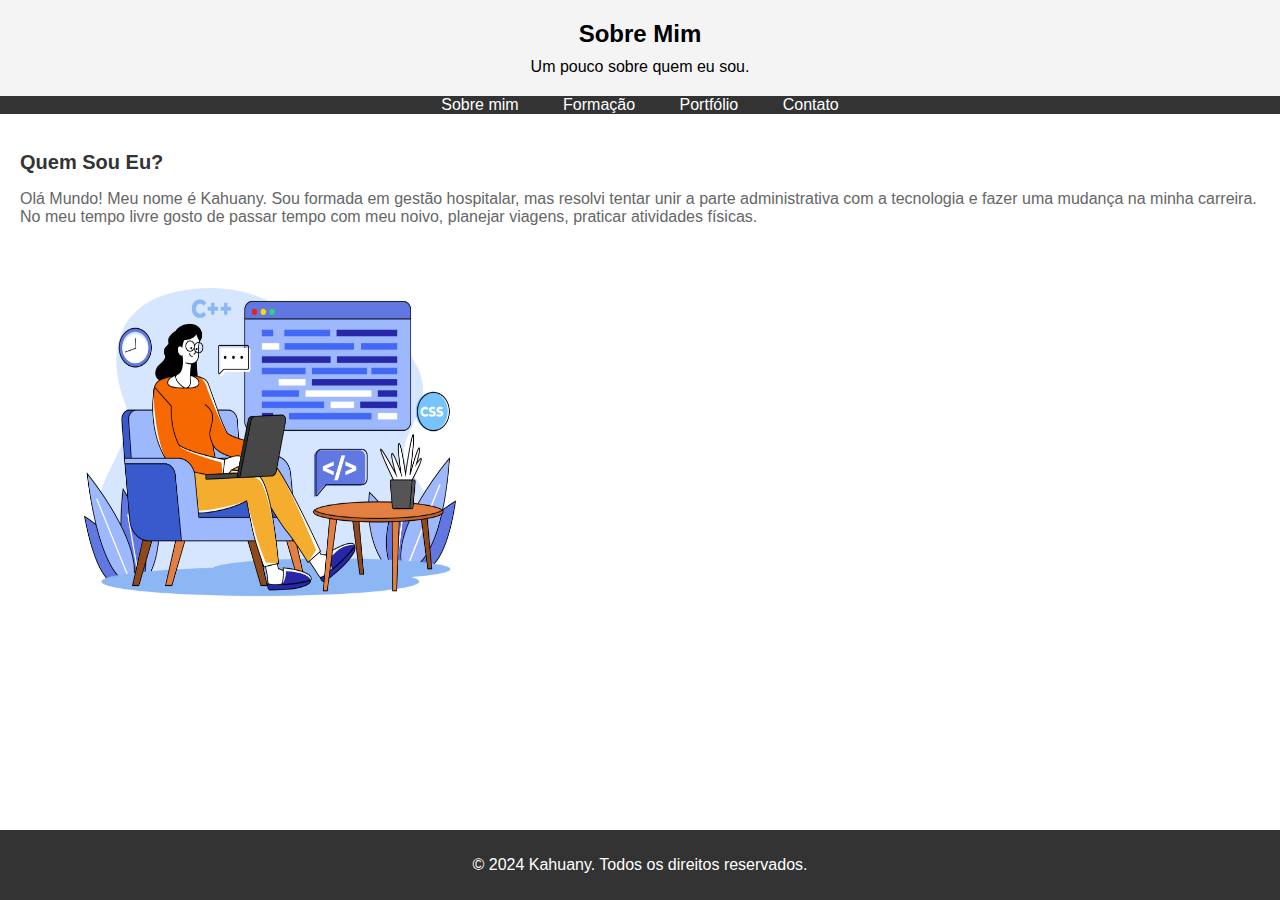
<file: index.html>
<!DOCTYPE html>
<html lang="pt-BR">
<head>
    <meta charset="UTF-8">
    <meta name="viewport" content="width=device-width, initial-scale=1.0">
    <title>Sobre Mim</title>
    <link rel="stylesheet" href="style.css">
</head>
<body>
    <header>
        <h1>Sobre Mim</h1>
        <p>Um pouco sobre quem eu sou.</p>
    </header>
    <nav>
        <!-- Lista de menus -->
        <ul>
            <li><a href="index.html">Sobre mim</a></li>
            <li><a href="educacao.html">Formação</a></li>
            <li><a href="portifolio.html">Portfólio</a></li>
            <li><a href="contato.html">Contato</a></li>
        </ul>
    </nav>
    <main>
        <section>
            <h2>Quem Sou Eu?</h2>
            <p>Olá Mundo! Meu nome é Kahuany. Sou formada em gestão hospitalar, mas resolvi tentar unir a parte administrativa com a tecnologia e fazer uma mudança na minha carreira. No meu tempo livre gosto de passar tempo com meu noivo, planejar viagens, praticar atividades físicas.</p>
            <img src="mulherprogramando.jpg" alt="Programadora" width="500" height="400">
        </section>
        
    </main>
    <footer>
        <p>&copy; 2024 Kahuany. Todos os direitos reservados.</p>
    </footer>
</body>
</html>
</file>
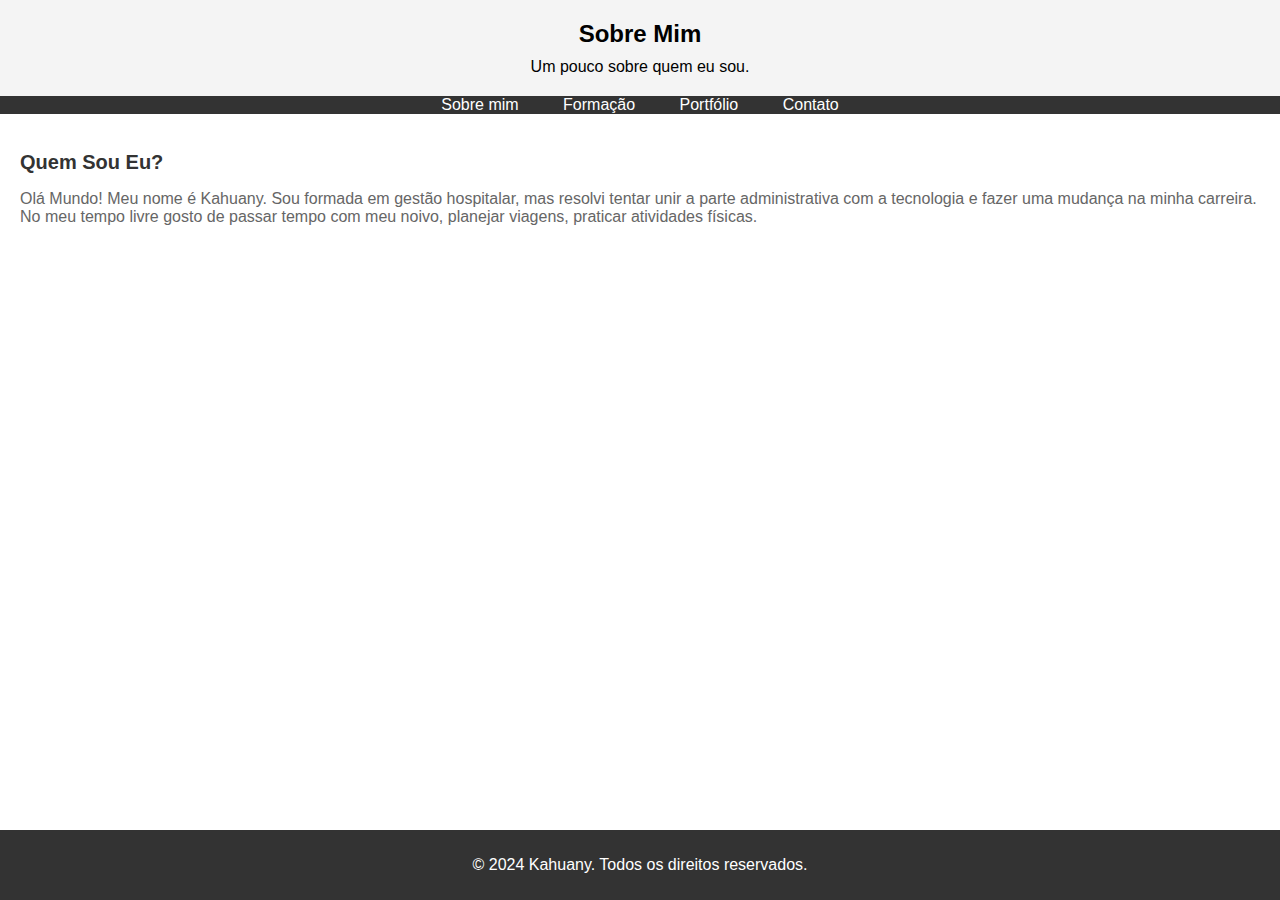
<file: PortifolioKahuany/index.html>
<!DOCTYPE html>
<html lang="pt-BR">
<head>
    <meta charset="UTF-8">
    <meta name="viewport" content="width=device-width, initial-scale=1.0">
    <title>Sobre Mim</title>
    <link rel="stylesheet" href="style.css">
</head>
<body>
    <header>
        <h1>Sobre Mim</h1>
        <p>Um pouco sobre quem eu sou.</p>
    </header>
    <nav>
        <!-- Lista de menus -->
        <ul>
            <li><a href="index.html">Sobre mim</a></li>
            <li><a href="educacao.html">Formação</a></li>
            <li><a href="portifolio.html">Portfólio</a></li>
            <li><a href="contato.html">Contato</a></li>
        </ul>
    </nav>
    <main>
        <section>
            <h2>Quem Sou Eu?</h2>
            <p>Olá Mundo! Meu nome é Kahuany. Sou formada em gestão hospitalar, mas resolvi tentar unir a parte administrativa com a tecnologia e fazer uma mudança na minha carreira. No meu tempo livre gosto de passar tempo com meu noivo, planejar viagens, praticar atividades físicas.</p>
        </section>
        
    </main>
    <footer>
        <p>&copy; 2024 Kahuany. Todos os direitos reservados.</p>
    </footer>
</body>
</html>
</file>
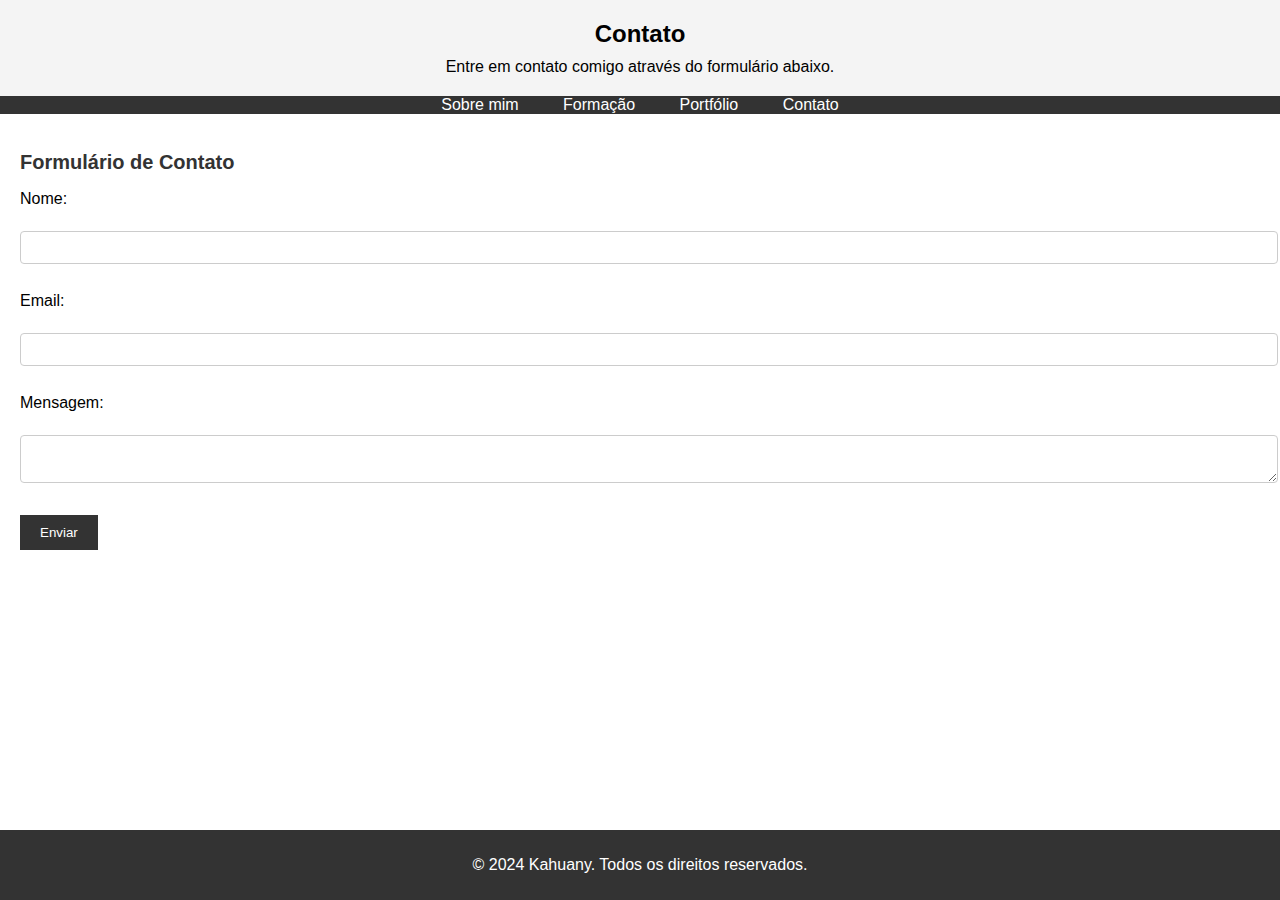
<file: contato.html>
<!DOCTYPE html>
<html lang="pt-BR">
<head>
    <meta charset="UTF-8">
    <meta name="viewport" content="width=device-width, initial-scale=1.0">
    <title>Contato</title>
    <link rel="stylesheet" href="style.css">
    <script src="script.js"></script> 
</head>
<body>
    <header>
        <h1>Contato</h1>
        <p>Entre em contato comigo através do formulário abaixo.</p>
    </header>
    <nav>
        <ul>
            <li><a href="index.html">Sobre mim</a></li>
            <li><a href="educacao.html">Formação</a></li>
            <li><a href="portifolio.html">Portfólio</a></li>
            <li><a href="contato.html">Contato</a></li>
        </ul>
    </nav>
    <main>
        <!-- Abaixo formulario com inputs-->
        <section>
            <h2>Formulário de Contato</h2>
            <form name="contactForm" onsubmit="return validateForm()">
                <label for="name">Nome:</label><br>
                <input type="text" id="name" name="name"><br><br>
                
                <label for="email">Email:</label><br>
                <input type="email" id="email" name="email"><br><br>
                
                <label for="message">Mensagem:</label><br>
                <textarea id="message" name="message"></textarea><br><br>
                
                <input type="submit" value="Enviar">
            </form>
        </section>
    </main>
    <footer>
        <p>&copy; 2024 Kahuany. Todos os direitos reservados.</p>
    </footer>
</body>
</html>
</file>
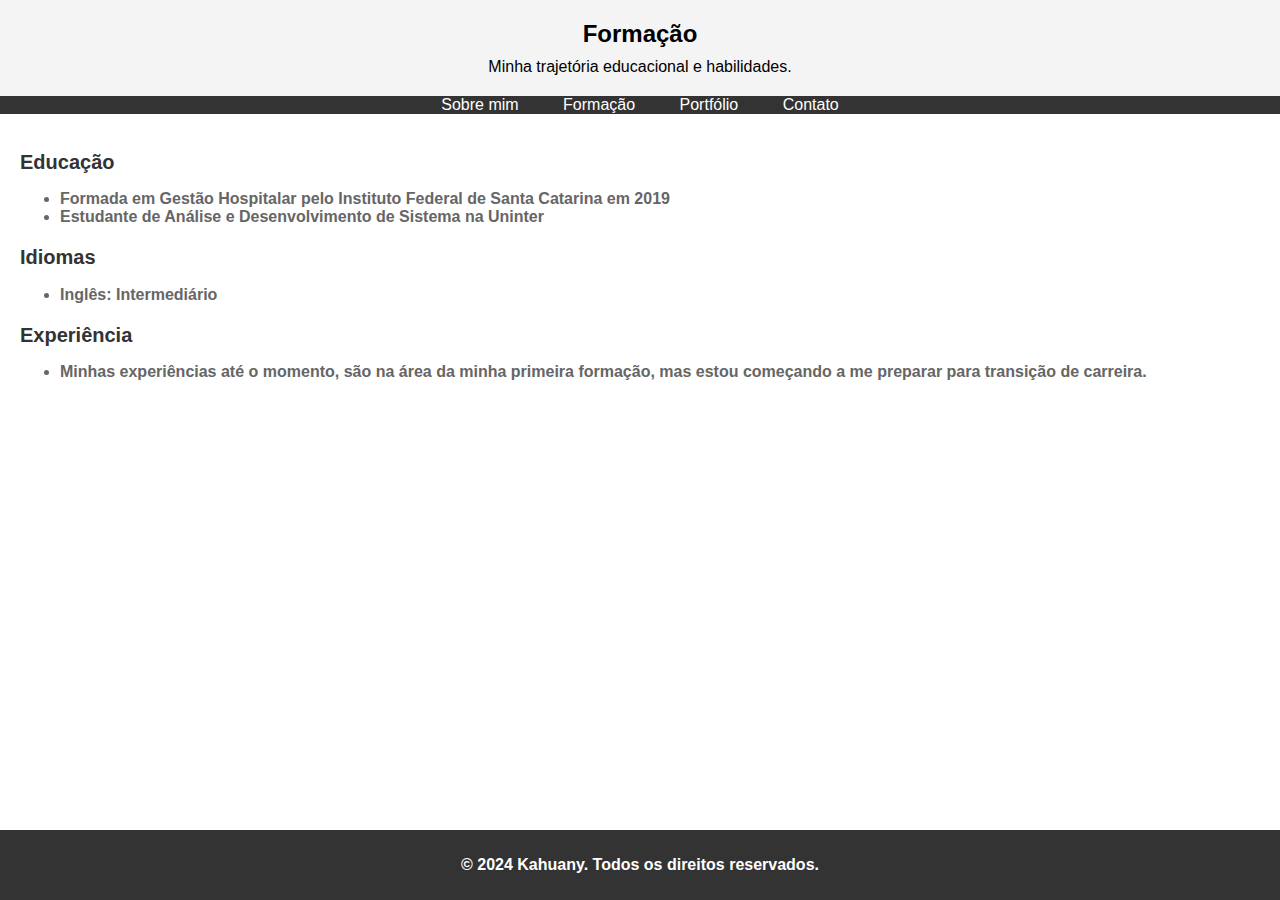
<file: educacao.html>
<!DOCTYPE html>
<html lang="pt-BR">
<head>
    <meta charset="UTF-8">
    <meta name="viewport" content="width=device-width, initial-scale=1.0">
    <title>Formação</title>
    <link rel="stylesheet" href="style.css">
</head>
<body>
    <header>
        <h1>Formação</h1>
        <p>Minha trajetória educacional e habilidades.</p>
    </header>
    <nav>
        <ul>
            <li><a href="index.html">Sobre mim</a></li>
            <li><a href="educacao.html">Formação</a></li>
            <li><a href="portifolio.html">Portfólio</a></li>
            <li><a href="contato.html">Contato</a></li>
        </ul>
    </nav>
    <main>
        <section>
            <h2>Educação</h2>
            <ul>
                <li><strong>Formada em Gestão Hospitalar pelo Instituto Federal de Santa Catarina em 2019</li>
                <li><strong>Estudante de Análise e Desenvolvimento de Sistema na Uninter</li>
            </ul>
        </section>
        <section>
            <h2>Idiomas</h2>
            <ul>
                <li><strong>Inglês:</strong> Intermediário</li>
            </ul>
        </section>
        <section>
            <h2>Experiência</h2>
            <ul>
                <li><strong>Minhas experiências até o momento, são na área da minha primeira formação, mas estou começando a me preparar para transição de carreira.</li>
            </ul>
        </section>
    </main>
    <footer>
        <p>&copy; 2024 Kahuany. Todos os direitos reservados.</p>
    </footer>
</body>
</html>
</file>
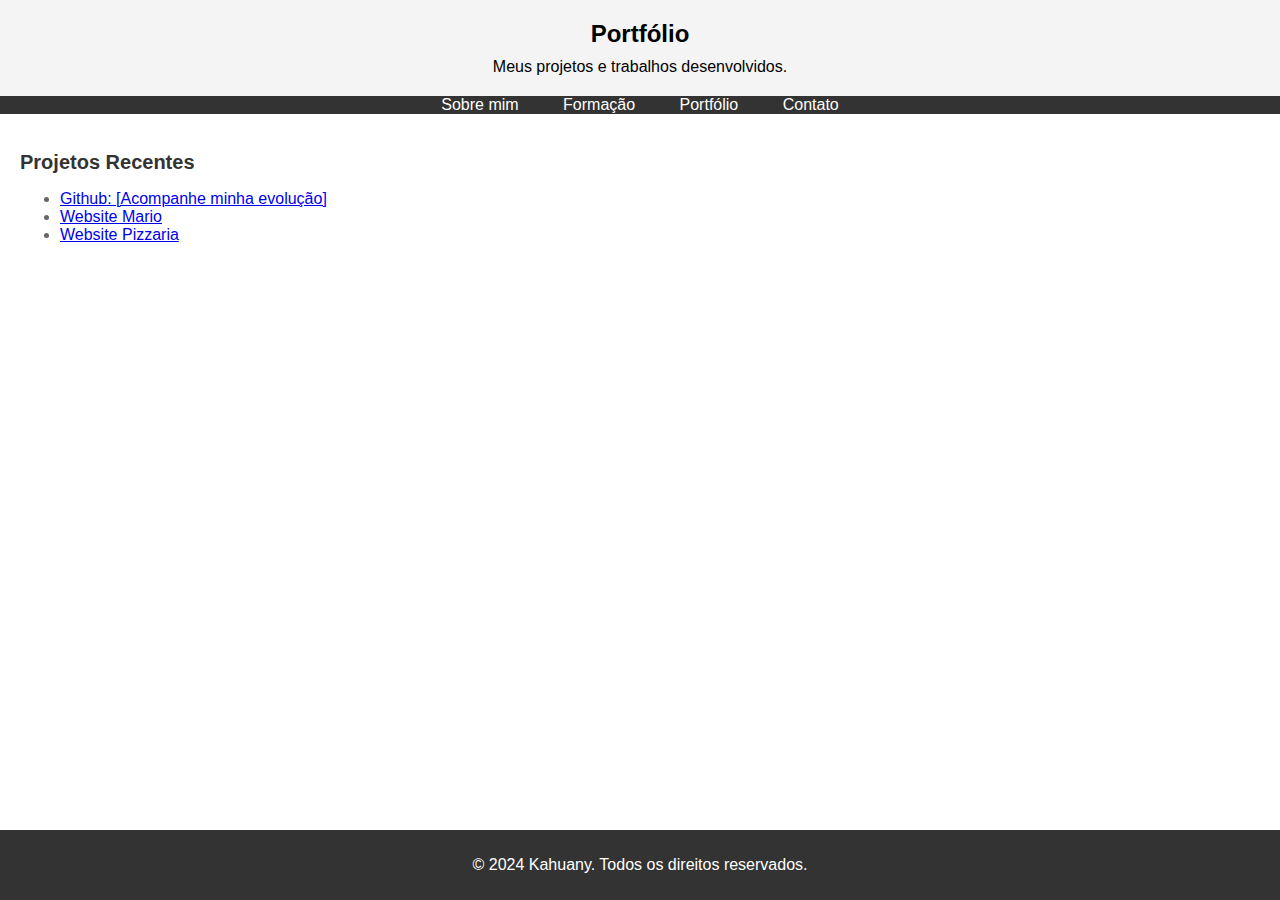
<file: portifolio.html>
<!DOCTYPE html>
<html lang="pt-BR">
<head>
    <meta charset="UTF-8">
    <meta name="viewport" content="width=device-width, initial-scale=1.0">
    <title>Portfólio</title>
    <link rel="stylesheet" href="style.css">
</head>
<body>
    <header>
        <h1>Portfólio</h1>
        <p>Meus projetos e trabalhos desenvolvidos.</p>
    </header>
    <nav>
        <ul>
            <li><a href="index.html">Sobre mim</a></li>
            <li><a href="educacao.html">Formação</a></li>
            <li><a href="portifolio.html">Portfólio</a></li>
            <li><a href="contato.html">Contato</a></li>
        </ul>
    </nav>
    <main>
        <section>
            <h2>Projetos Recentes</h2>
            <ul>
                <li><a href="https://github.com/kahuany">Github: [Acompanhe minha evolução]</a></li>
                <li><a href="https://kahuany.github.io/webmario.github.io/">Website Mario</a></li>
                <li><a href="https://kahuany.github.io/pizzaria.github.io/">Website Pizzaria</a></li>
            </ul>
        </section>
    </main>
    <footer>
        <p>&copy; 2024 Kahuany. Todos os direitos reservados.</p>
    </footer>
</body>
</html>
</file>
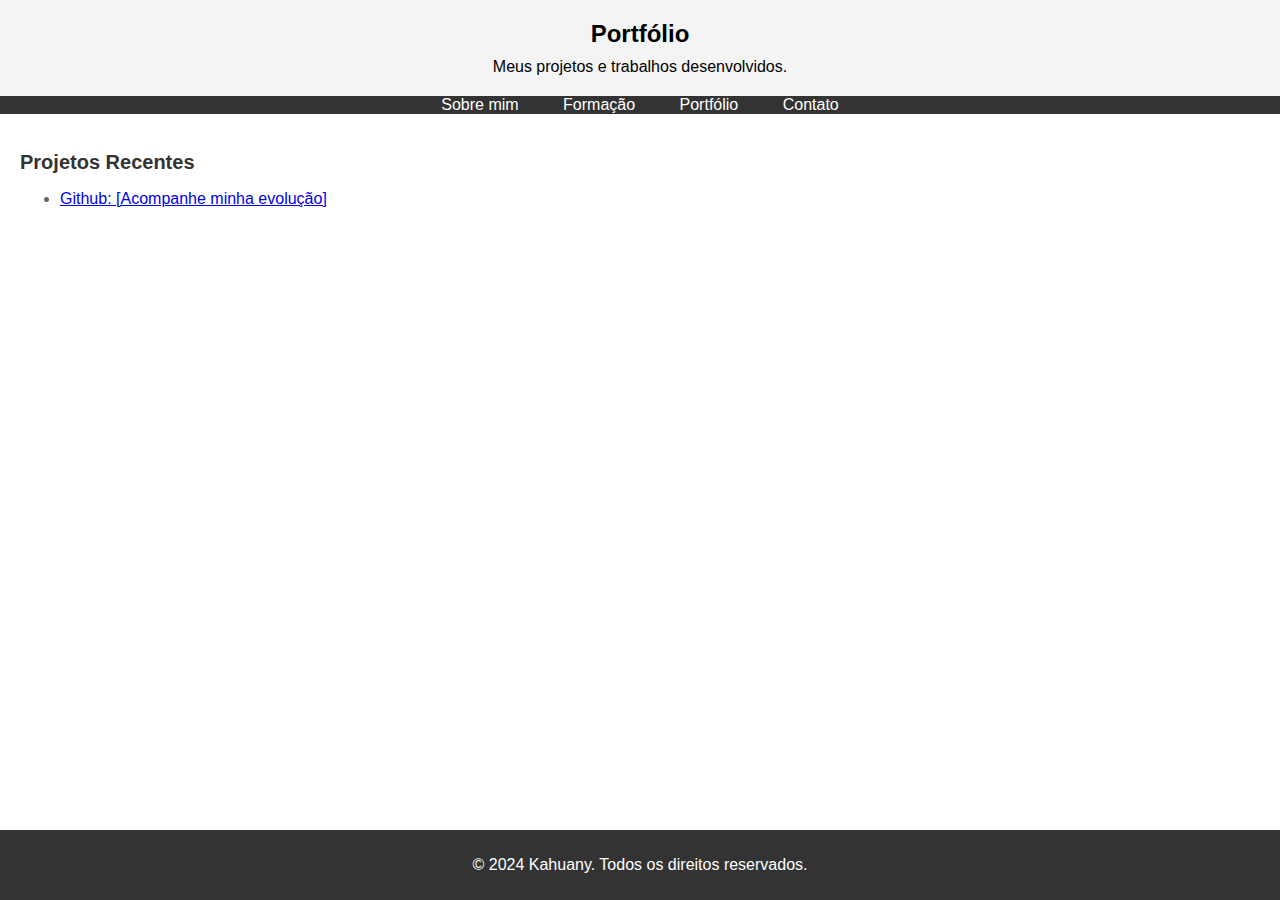
<file: PortifolioKahuany/portifolio.html>
<!DOCTYPE html>
<html lang="pt-BR">
<head>
    <meta charset="UTF-8">
    <meta name="viewport" content="width=device-width, initial-scale=1.0">
    <title>Portfólio</title>
    <link rel="stylesheet" href="style.css">
</head>
<body>
    <header>
        <h1>Portfólio</h1>
        <p>Meus projetos e trabalhos desenvolvidos.</p>
    </header>
    <nav>
        <ul>
            <li><a href="index.html">Sobre mim</a></li>
            <li><a href="educacao.html">Formação</a></li>
            <li><a href="portifolio.html">Portfólio</a></li>
            <li><a href="contato.html">Contato</a></li>
        </ul>
    </nav>
    <main>
        <section>
            <h2>Projetos Recentes</h2>
            <ul>
                <li><a href="https://github.com/">Github: [Acompanhe minha evolução]</a></li>
            </ul>
        </section>
    </main>
    <footer>
        <p>&copy; 2024 Kahuany. Todos os direitos reservados.</p>
    </footer>
</body>
</html>
</file>
<file: style.css>
/* Estilo global */
body {
    font-family: Arial, sans-serif;
    margin: 0;
    padding: 0;
}

/* Cabeçalho */
header {
    background-color: #f4f4f4;
    padding: 20px;
    text-align: center;
}

header h1 {
    margin: 0;
    font-size: 24px;
}

header p {
    margin: 10px 0 0;
}

/* Navegação */
nav ul {
    background-color: #333;
    overflow: hidden;
    color: white;
    padding: 0;
    text-align: center;
    margin: 0;
    list-style: none;
}

nav ul li {
    display: inline;
    padding: 20px;
}

nav ul li a {
    text-decoration: none;
    color: white;
}

/* Conteúdo principal */
main {
    padding: 20px;
}

main section {
    margin-bottom: 20px;
}

main section h2 {
    color: #333;
    font-size: 20px;
}

main section p, main section ul {
    color: #666;
}

/* Rodapé */
footer {
    background-color: #333;
    color: white;
    text-align: center;
    padding: 10px 0;
    position: fixed;
    bottom: 0;
    width: 100%;
}

/* Formulário de Contato */
form label {
    display: block;
    margin-top: 10px;
}

form input[type="text"], form input[type="email"], form textarea {
    width: 100%;
    padding: 8px;
    margin-top: 5px;
    border: 1px solid #ccc;
    border-radius: 4px;
}

form input[type="submit"] {
    margin-top: 10px;
    background-color: #333;
    color: white;
    border: none;
    padding: 10px 20px;
    cursor: pointer;
}

form input[type="submit"]:hover {
    background-color: #555;
}
</file>
<file: PortifolioKahuany/style.css>
/* Estilo global */
body {
    font-family: Arial, sans-serif;
    margin: 0;
    padding: 0;
}

/* Cabeçalho */
header {
    background-color: #f4f4f4;
    padding: 20px;
    text-align: center;
}

header h1 {
    margin: 0;
    font-size: 24px;
}

header p {
    margin: 10px 0 0;
}

/* Navegação */
nav ul {
    background-color: #333;
    overflow: hidden;
    color: white;
    padding: 0;
    text-align: center;
    margin: 0;
    list-style: none;
}

nav ul li {
    display: inline;
    padding: 20px;
}

nav ul li a {
    text-decoration: none;
    color: white;
}

/* Conteúdo principal */
main {
    padding: 20px;
}

main section {
    margin-bottom: 20px;
}

main section h2 {
    color: #333;
    font-size: 20px;
}

main section p, main section ul {
    color: #666;
}

/* Rodapé */
footer {
    background-color: #333;
    color: white;
    text-align: center;
    padding: 10px 0;
    position: fixed;
    bottom: 0;
    width: 100%;
}

/* Formulário de Contato */
form label {
    display: block;
    margin-top: 10px;
}

form input[type="text"], form input[type="email"], form textarea {
    width: 100%;
    padding: 8px;
    margin-top: 5px;
    border: 1px solid #ccc;
    border-radius: 4px;
}

form input[type="submit"] {
    margin-top: 10px;
    background-color: #333;
    color: white;
    border: none;
    padding: 10px 20px;
    cursor: pointer;
}

form input[type="submit"]:hover {
    background-color: #555;
}
</file>
